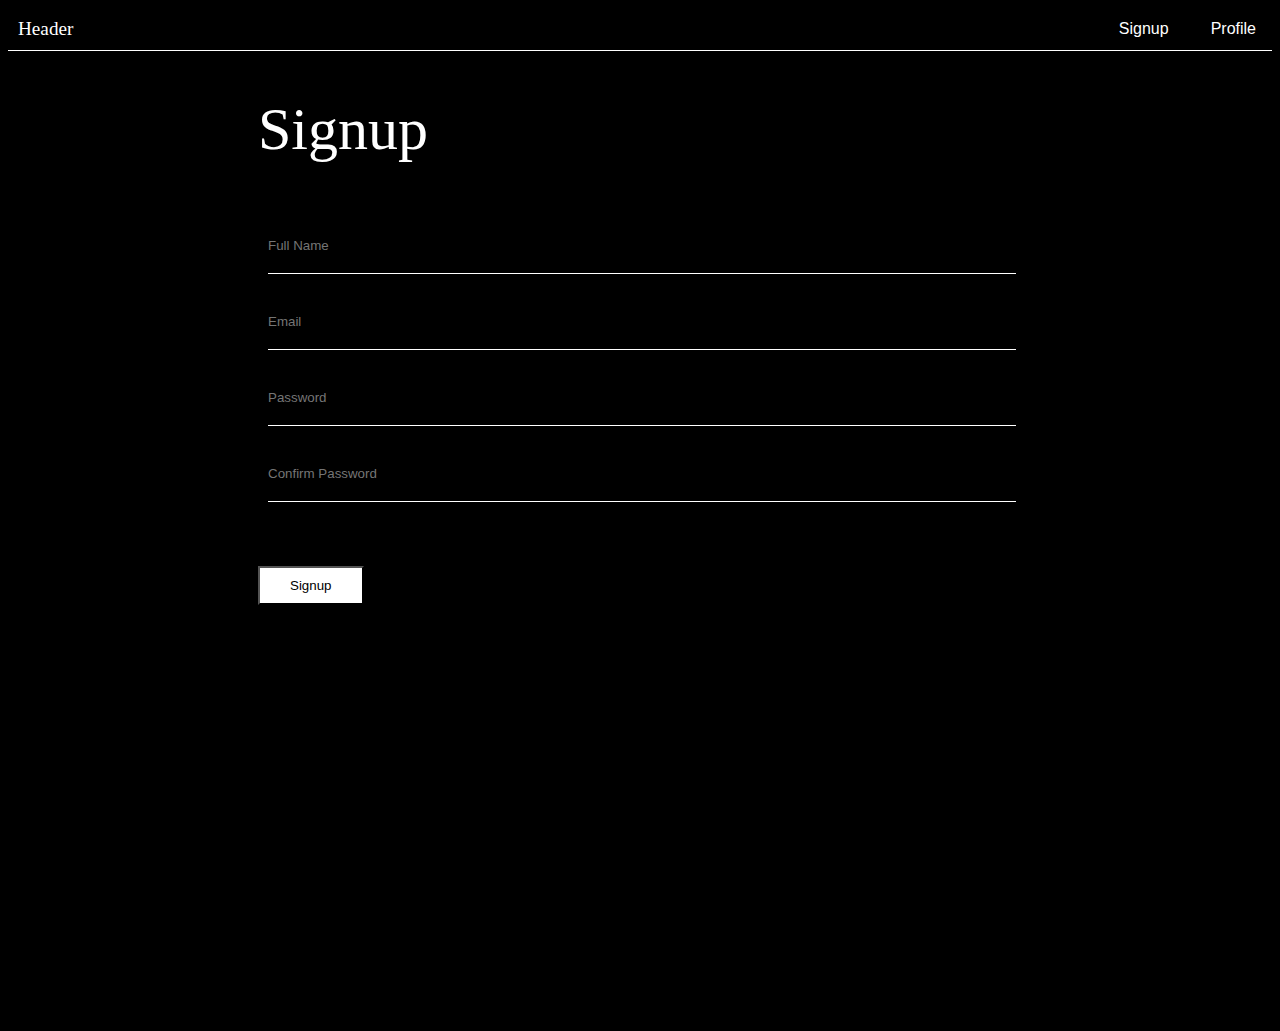
<file: index.html>
<!DOCTYPE html>
<html lang="en">

<head>
    <meta charset="UTF-8">
    <meta http-equiv="X-UA-Compatible" content="IE=edge">
    <meta name="viewport" content="width=device-width, initial-scale=1.0">
    <link rel="stylesheet" href="./signup.css">
    <title>Signup</title>
</head>

<body>
    <nav>
        <div>
            Header
        </div>
        <div id="hearder-details">
            <button id="header-signup">Signup</button>
            <button id="header-profile">Profile</button>
        </div>
    </nav>

    <div class="container">
        <h1>Signup</h1>
        <div class="sighup_details">
            <input type="text" id="fullName" placeholder="Full Name">
            <input type="email" id="email" placeholder="Email">
            <input type="password" id="password" placeholder="Password">
            <input type="password" id="Confirm-password" placeholder="Confirm Password">
        </div>
        <br><br>
        <div id="error">Error : All the fields are mandatory </div>
        <div id="success">Successfully Signing Up!</div>
        <br>
        <button id="btn-signup">Signup</button>
    </div>

    <script src="./signup.js"></script>

</body>

</html>
</file>
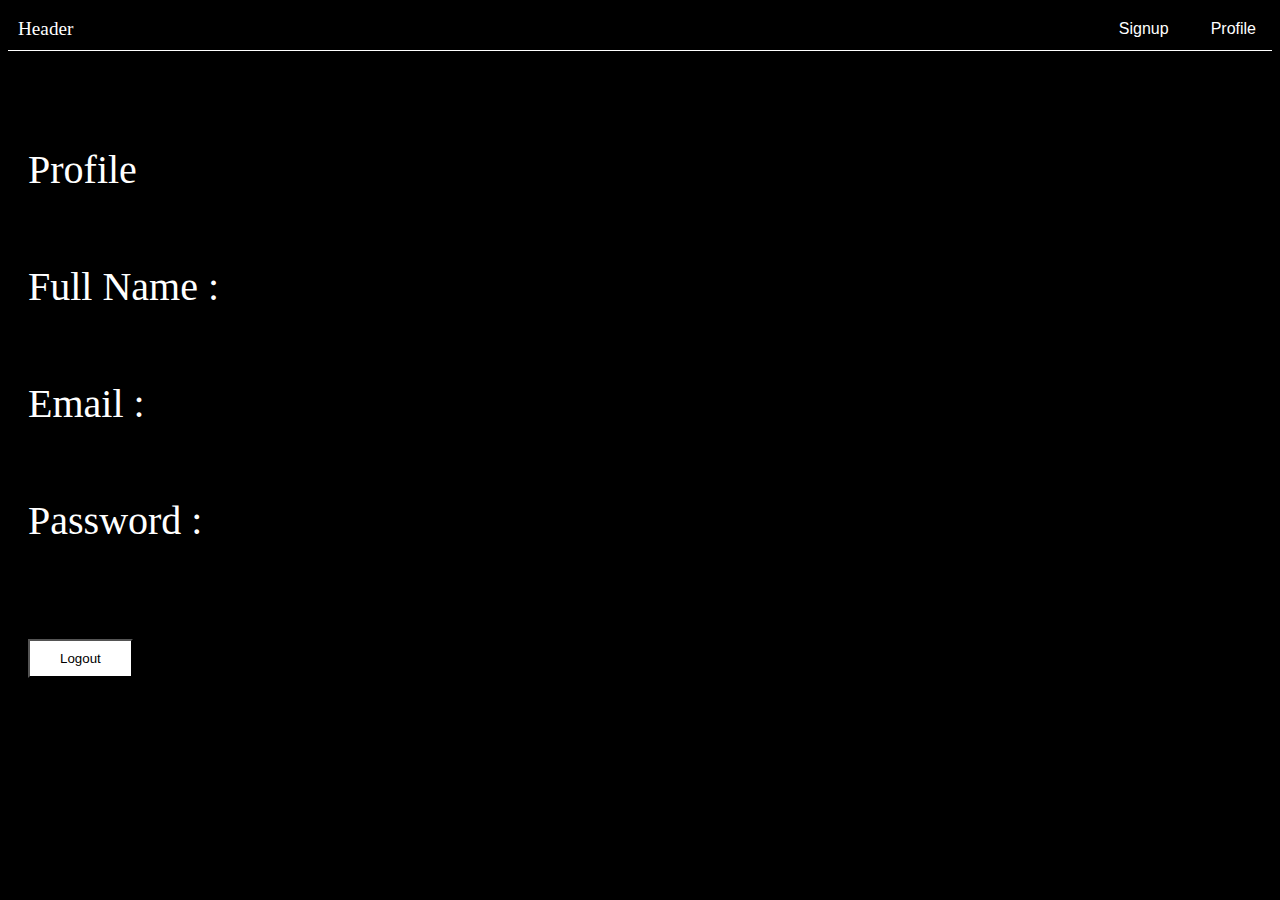
<file: profile.html>
<!DOCTYPE html>
<html lang="en">

<head>
    <meta charset="UTF-8">
    <meta http-equiv="X-UA-Compatible" content="IE=edge">
    <meta name="viewport" content="width=device-width, initial-scale=1.0">
    <link rel="stylesheet" href="./profile.css">
    <title>Profile </title>
</head>

<body>

    <nav>
        <div>
            Header
        </div>
        <div id="hearder-details">
            <button id="header-signup">Signup</button>
            <button id="header-profile">Profile</button>
        </div>
    </nav>

    <div class="container">
        <div class="details">Profile</div>
        <div class="details">Full Name :<span id="name"></span></div>
        <div class="details">Email :<span id="email"></span></div>
        <div class="details">Password :<span id="password"></span></div>
    </div>

    <button id="btn-logout">Logout</button>

    <script src="./profile.js"></script>
</body>

</html>
</file>
<file: signup.css>
* {
    background-color: black;
    color: white;
}

nav {
    display: flex;
    justify-content: space-between;
    border-bottom: 1px solid white;
    padding: 10px;
    font-size: larger;
}

nav button {
    border: none;
    font-size: medium;
}

#hearder-details {
    /* border: red 3px solid; */
    display: flex;
    justify-content: end;
    gap: 30px;
}

h1 {
    font-family: 'Inter';
    font-style: normal;
    font-weight: 300;
    font-size: 60px;
    line-height: 77px;
    color: #FFFFFF;



}

.container {
    width: 100vw;
    height: 100vh;
    margin: 40px 250px;
}

.sighup_details {
    display: flex;
    flex-direction: column;
    /* border: red solid 2px; */
    width: 60vw;
}

input {
    padding: 20px 0px;
    margin: 10px;
    border: none;
    border-bottom: 1px solid white;
}


#btn-signup {
    background-color: white;
    color: black;
    padding: 10px 30px;
}


#error {
    color: red;
    font-size: 20px;
    display: none;
}

#success {
    color: greenyellow;
    font-size: 20px;
    display: none;
}
.container {
    width: 100vw;
    height: 100vh;
    margin: 40px 250px;
}

.sighup_details {
    display: flex;
    flex-direction: column;
    /* border: red solid 2px; */
    width: 60vw;
}

input {
    padding: 20px 0px;
    margin: 10px;
    border: none;
    border-bottom: 1px solid white;
}


#btn-signup {
    background-color: white;
    color: black;
    padding: 10px 30px;
}


#error {
    color: red;
    font-size: 20px;
    display: none;
}

#success {
    color: greenyellow;
    font-size: 20px;
    display: none;
}
</file>
<file: profile.css>
* {
    background-color: black;
    color: white;
}

nav {
    display: flex;
    justify-content: space-between;
    border-bottom: 1px solid white;
    padding: 10px;
    font-size: larger;
}

nav button {
    border: none;
    font-size: medium;
}

#hearder-details {
    /* border: red 3px solid; */
    display: flex;
    justify-content: end;
    gap: 30px;
}

.container {
    margin: 60px 0px;
}

.details {
    padding: 20px;
    font-family: 'Inter';
    font-style: normal;
    font-weight: 100;
    font-size: 40px;
    line-height: 77px;
}

#btn-logout {
    position: relative;
    left:20px;
    background-color: white;
    color: black;
    padding: 10px 30px;
}
</file>
